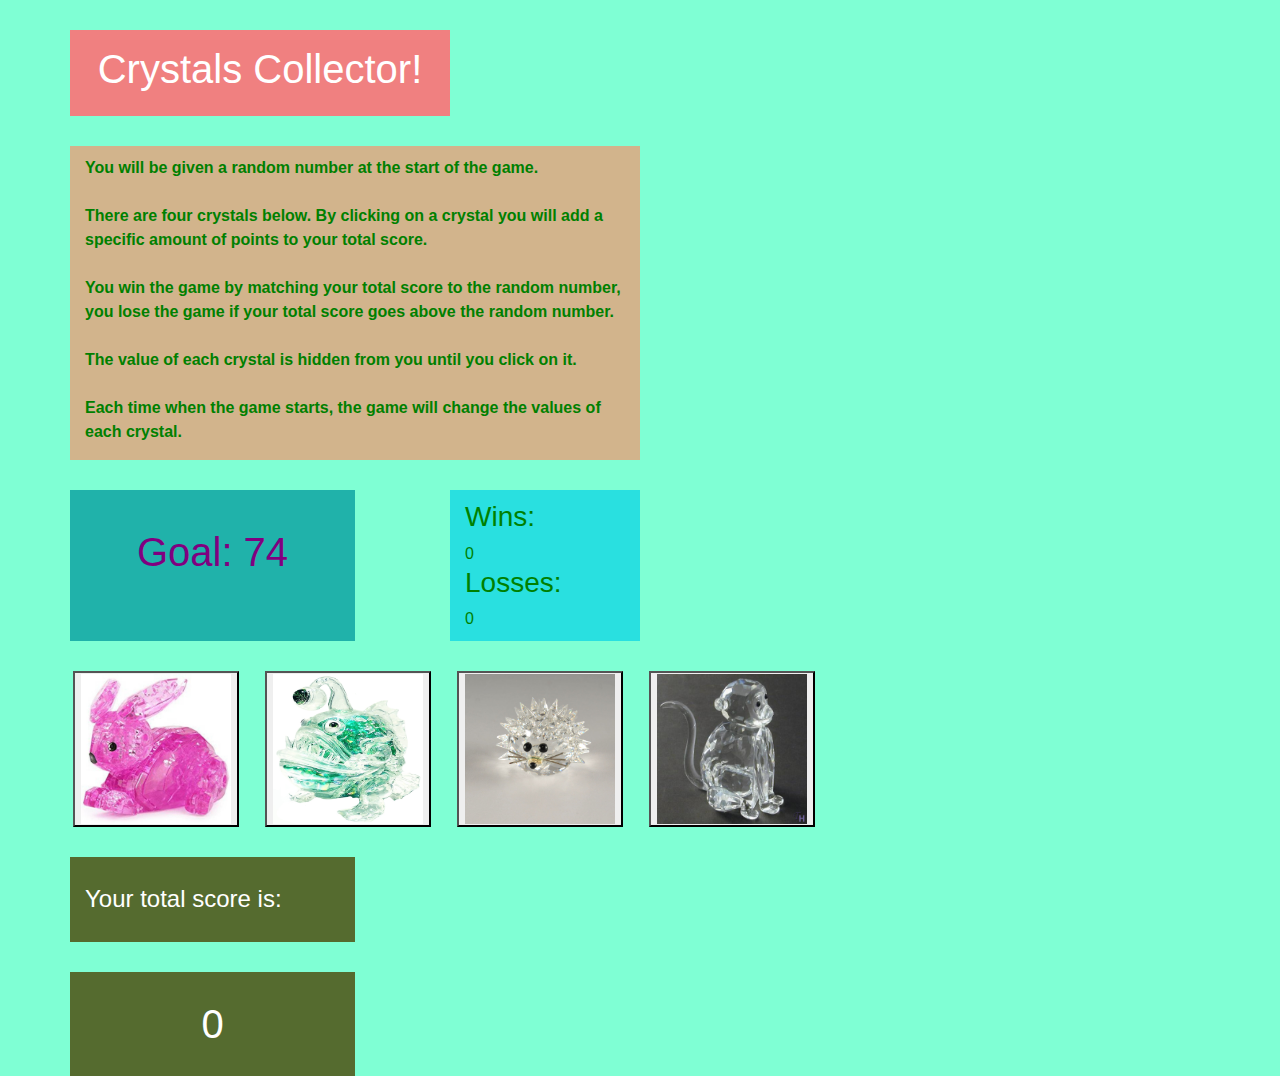
<file: index.html>
<!DOCTYPE html>
<html lang="en">
<head>
    <meta charset="UTF-8">
    <meta name="viewport" content="width=device-width, initial-scale=1.0">
    <meta http-equiv="X-UA-Compatible" content="ie=edge">
    <script src="https://cdnjs.cloudflare.com/ajax/libs/jquery/3.2.1/jquery.min.js"></script>
    <link rel="stylesheet" href="https://stackpath.bootstrapcdn.com/bootstrap/4.3.1/css/bootstrap.min.css" integrity="sha384-ggOyR0iXCbMQv3Xipma34MD+dH/1fQ784/j6cY/iJTQUOhcWr7x9JvoRxT2MZw1T" crossorigin="anonymous">
    <link rel="stylesheet" href="assets/css/style.css">
    <script src="assets/javascript/game.js"></script>
    <title>JQuery Game</title>
</head>
<body>
    <div class="container">
        <div class="row">
            <div class="col-md-4" id=header>
                <h1>Crystals Collector!</h1>
            </div>
         </div>   
        <div class="row">
            <div class="col-md-6" id=paragraph>
                <p>
                    You will be given a random number at the start of the game.<br><br>
                    There are four crystals below.  By clicking on a crystal you will add a specific amount of points to your total score.<br><br>
                    You win the game by matching your total score to the random number, you lose the game if your total score goes above the random number.<br><br>
                    The value of each crystal is hidden from you until you click on it.<br><br>
                    Each time when the game starts, the game will change the values of each crystal.
                </p>
            </div>
        </div> 
        <div class="row">
            <div class="col-md-3" id=random-number>
                <h1 id=rdm-number></h1>
            </div>
            <div class="col-md-2" id=wins-losses>
                    <h3> Wins: </h3><span id=wins>Wins:</span><br>
                    <h3> Losses: </h3><span id=losses>Losses:</span>
            </div>
         </div>    
         <div class="row" id=images class=images>
                <div class="col-md-2">
                    <button id=bunny><img src="assets/images/bunny.jpeg" height=150px; width=150px;></button>
                </div>
                <div class="col-md-2">
                        <button id=fish><img src="assets/images/anglerfish.jpg" height=150px; width=150px;></button>
                </div>
                <div class="col-md-2">
                        <button id=porcupine><img src="assets/images/porcupine.jpeg" height=150px; width=150px;></button>
                </div>
                <div class="col-md-2">
                        <button  id=monkey><img src="assets/images/monkey.jpg" height=150px; width=150px;></button>
                </div>
             </div>
        <div class="row">
                <div class="col-md-3" id=total-score>
                    <h4>Your total score is:</h4>
                </div>
        </div>
        <div class="row">
                <div class="col-md-3" id=points>
                    <h1 id=point-value>Points</h1>
                </div>
        </div>
</body>
</html>
</file>
<file: assets/css/style.css>
body {
    background-color: aquamarine;

}

#header {
    color: white;
    background-color: lightcoral;
    margin-top: 30px;
    padding-top: 15px;
    padding-bottom: 15px;
    text-align: center;
}

#paragraph  {
    color: green;
    background-color: tan;
    margin-top: 30px;
    padding-top: 10px;
    font-weight: bold;
}

#random-number  {
    color: purple;
    background-color:lightseagreen;
    margin-top: 30px;
    text-align: center;
    padding-top: 38px;
}

#wins-losses   {
    color: green;
    background-color: rgb(41, 224, 224);
    margin-top: 30px;
    margin-left: 95px;
    padding-top: 10px;
    padding-bottom: 10px;
}

#images {
    margin-top: 30px;
    margin-left: -27px;
}

#total-score    {
    margin-top: 30px;
    background-color: darkolivegreen;
    color: white;
    padding-top: 28px;
    padding-bottom: 20px;
}

#points {
    margin-top: 30px;
    background-color: darkolivegreen;
    color: white;
    padding-top: 28px;
    padding-bottom: 20px;
    text-align: center;
}
</file>
